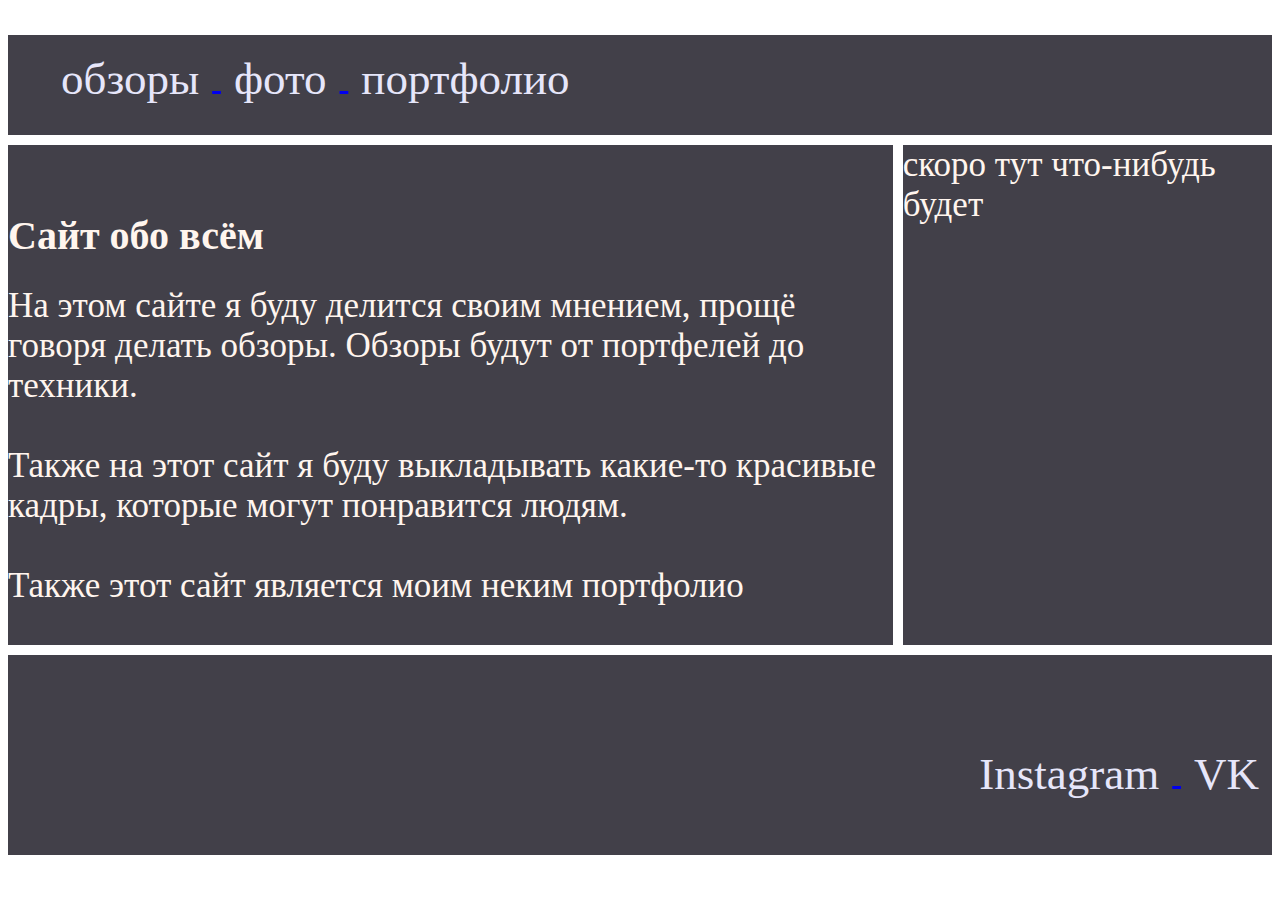
<file: old site/index.html>
<!DOCTYPE html>
<html>
    <head>
        <link rel="stylesheet" href="csss/style1.css">
        <title>максим из космоса</title>
        <link rel="shortcut icon" href="imaage/logo.PNG">
        <meta charset="utf-8">
    </head>
    <body>
        <div id="wrapper">
            <div class="header">
                <div class="in-header">
                <ul>
                    <a href="uupss.html">
                        <li class="li-1">
                           обзоры
                        </li>
                    </a>
                    <a href="uupss.html">
                        <li class="li-1">
                          фото
                        </li>
                    </a>
                    <a href="uupss.html">
                        <li class="li-1">
                           портфолио
                        </li>
                    </a>
                </ul>
        </div>
            </div>
        <div class="container row">

            <div class="content">
                <div class="in-content">
                    <br>
                    <h1 id="h1"> Сайт обо всём</h1>
                    На этом сайте я буду делится своим мнением, прощё говоря делать 
                    обзоры. Обзоры будут от портфелей до техники. <br> <br>
                    Также на этот сайт я буду выкладывать какие-то красивые кадры, 
                    которые могут понравится людям. <br> <br>
                    Также этот сайт является моим неким портфолио

                </div>
            </div>
            <div class="sidebar">
                <div class="in-sidebar"> скоро тут что-нибудь будет</div>
            </div>
        </div>
            <div class="footer">
                <div class="in-footer">
                    <br>
                    <ul align="right">
                        <a href="https://www.instagram.com/maxfrom.space/" target="_blank">
                            <li class="li-1">
                               Instagram
                            </li>
                        </a>
                        <a href="https://vk.com/maxfrom.space" target="_blank">
                            <li class="li-1">
                              VK
                            </li>
                        </a>
                    </ul>
                </div>
            </div>
        </div>
    </body>
</html>
</file>
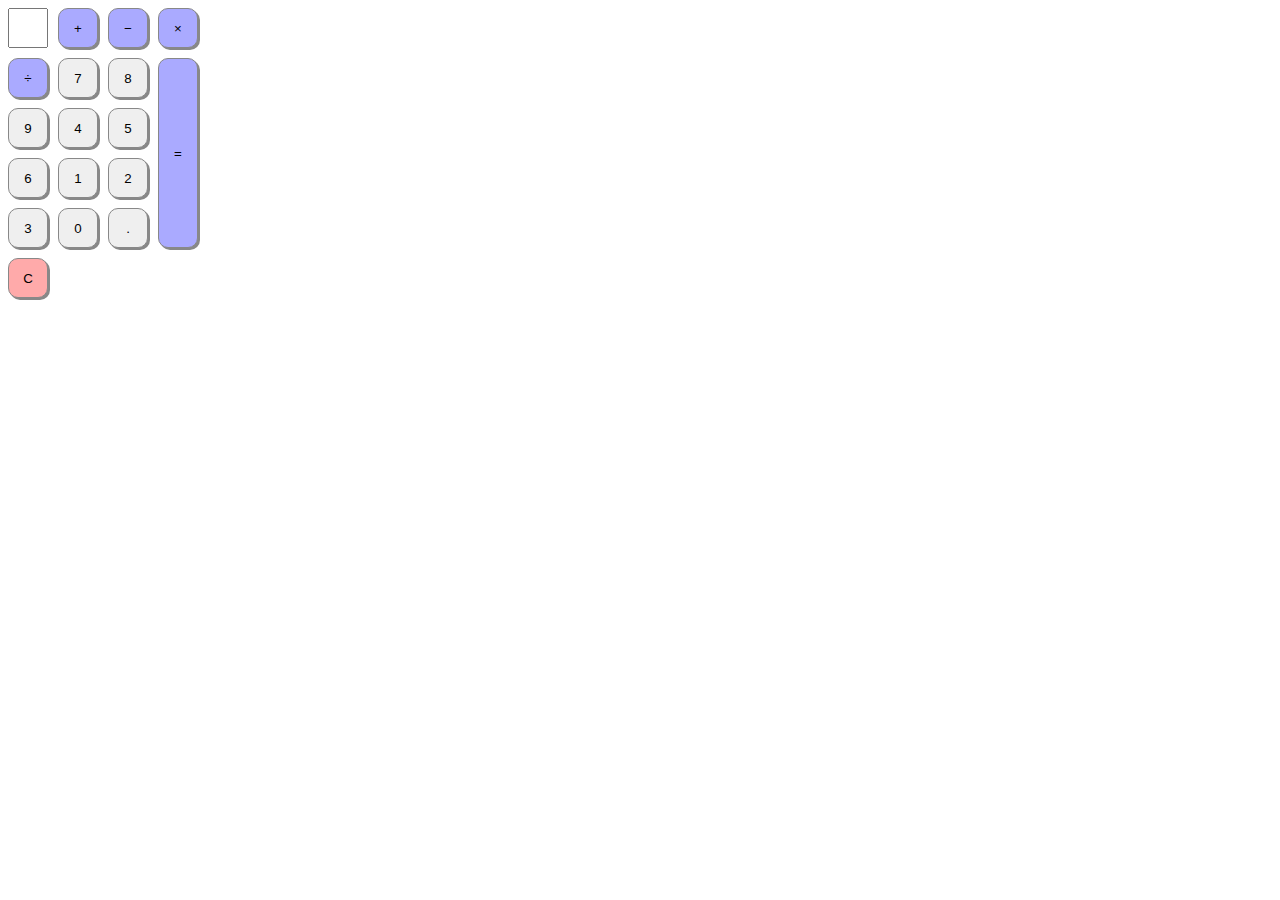
<file: calculator.html>
<!DOCTYPE html>
<html lang="en">
<head>
    <meta charset="UTF-8">
    <meta http-equiv="X-UA-Compatible" content="IE=edge">
    <meta name="viewport" content="width=device-width, initial-scale=1.0">
    <title>calculator</title>
    <!-- CSS only -->
    <link href="https://cdn.jsdelivr.net/npm/bootstrap@5.1.1/dist/css/bootstrap.min.css" rel="stylesheet"
        integrity="sha384-F3w7mX95PdgyTmZZMECAngseQB83DfGTowi0iMjiWaeVhAn4FJkqJByhZMI3AhiU" crossorigin="anonymous">
        <link rel="stylesheet" href="/calculator.css">
</head>
<body>
          <div class='calc'>
            <input class=" input_color" type="text" name="textview" viewonly>
            <button onclick="insert('+')" class="operation">+</button>
            <button onclick="insert('-')" class="operation">−</button>
            <button onclick="insert('*')" class="operation">×</button>
            <button onclick="insert('/')" class="operation">÷</button>
            <button onclick="insert('7')" >7</button>
            <button onclick="insert('8')" >8</button>
            <button onclick="insert('9')" >9</button>
            <button onclick="insert('4')" >4</button>
            <button onclick="insert('5')" >5</button>
            <button onclick="insert('6')" >6</button>
            <button onclick="insert('1')" >1</button>
            <button onclick="insert('2')" >2</button>
            <button onclick="insert('3')" >3</button>
            <button onclick="insert('0')" >0</button>
            <button onclick="insert('.')" >.</button>
            <button class="clear">C</button>
            <button class="right operation">=</button>
          </div>
        <script> 
            function insert(num){
              
            }
        </script>

      <!-- JavaScript Bundle with Popper -->
    <script src="https://cdn.jsdelivr.net/npm/bootstrap@5.1.1/dist/js/bootstrap.bundle.min.js"
    integrity="sha384-/bQdsTh/da6pkI1MST/rWKFNjaCP5gBSY4sEBT38Q/9RBh9AH40zEOg7Hlq2THRZ"
    crossorigin="anonymous"></script>
</body>
</html>
</file>
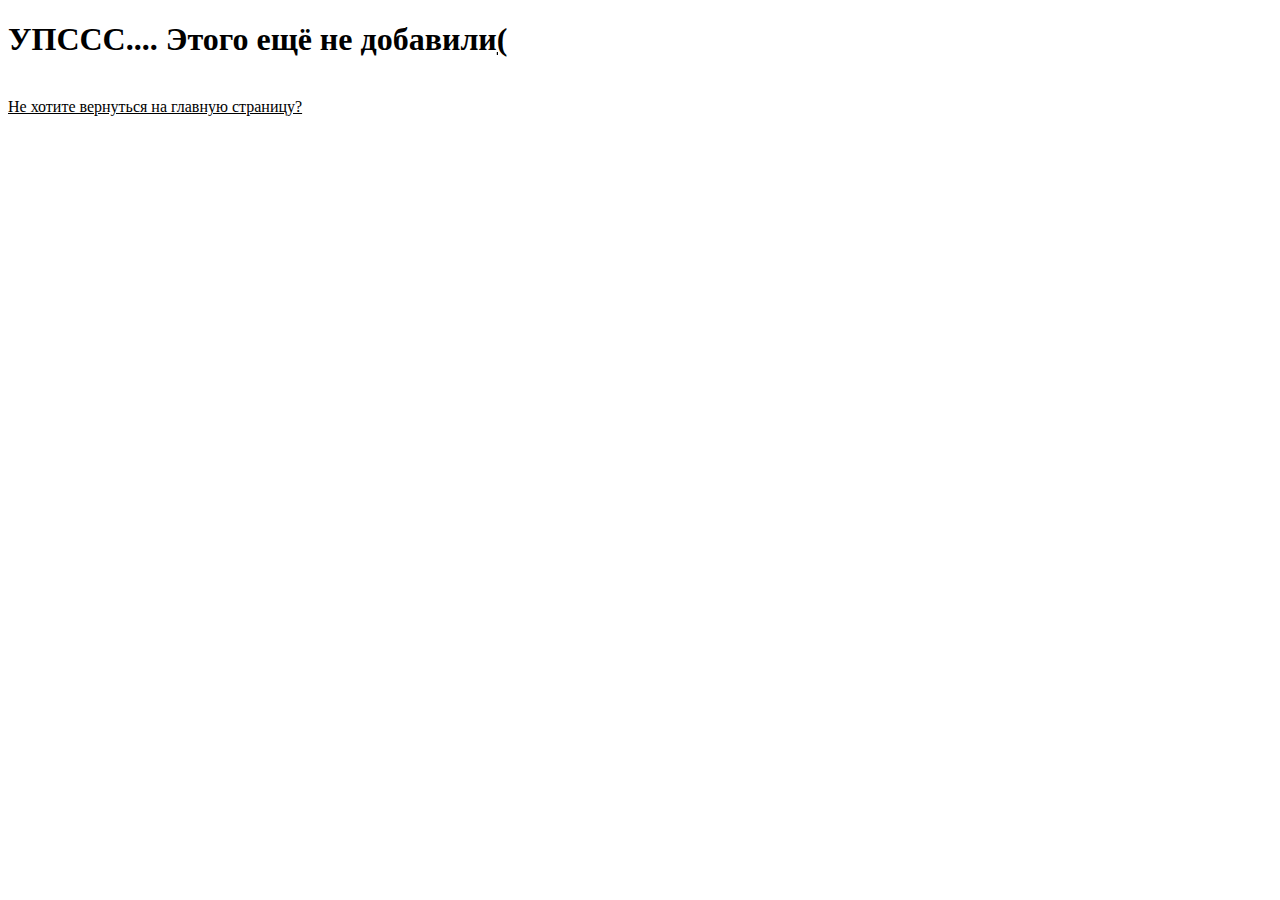
<file: old site/uupss.html>
<!DOCTYPE html>
<html>
 <head>
  <meta charset="utf-8" />
  <title>извините</title>
  <style>
      a {color: black;}
      .white {color: white;}
  </style>
 </head>
 <body>
<h1>УПССС.... Этого ещё не добавили<a href="menu.html" color="lavender">(</a></h1> <br>
<a href="index.html">Не хотите вернуться на главную страницу?</a> <br>
<h6 class="white">Поздравляю!!!! Ты нашёл секретную надпись.</h6>
</body>
</html>
</file>
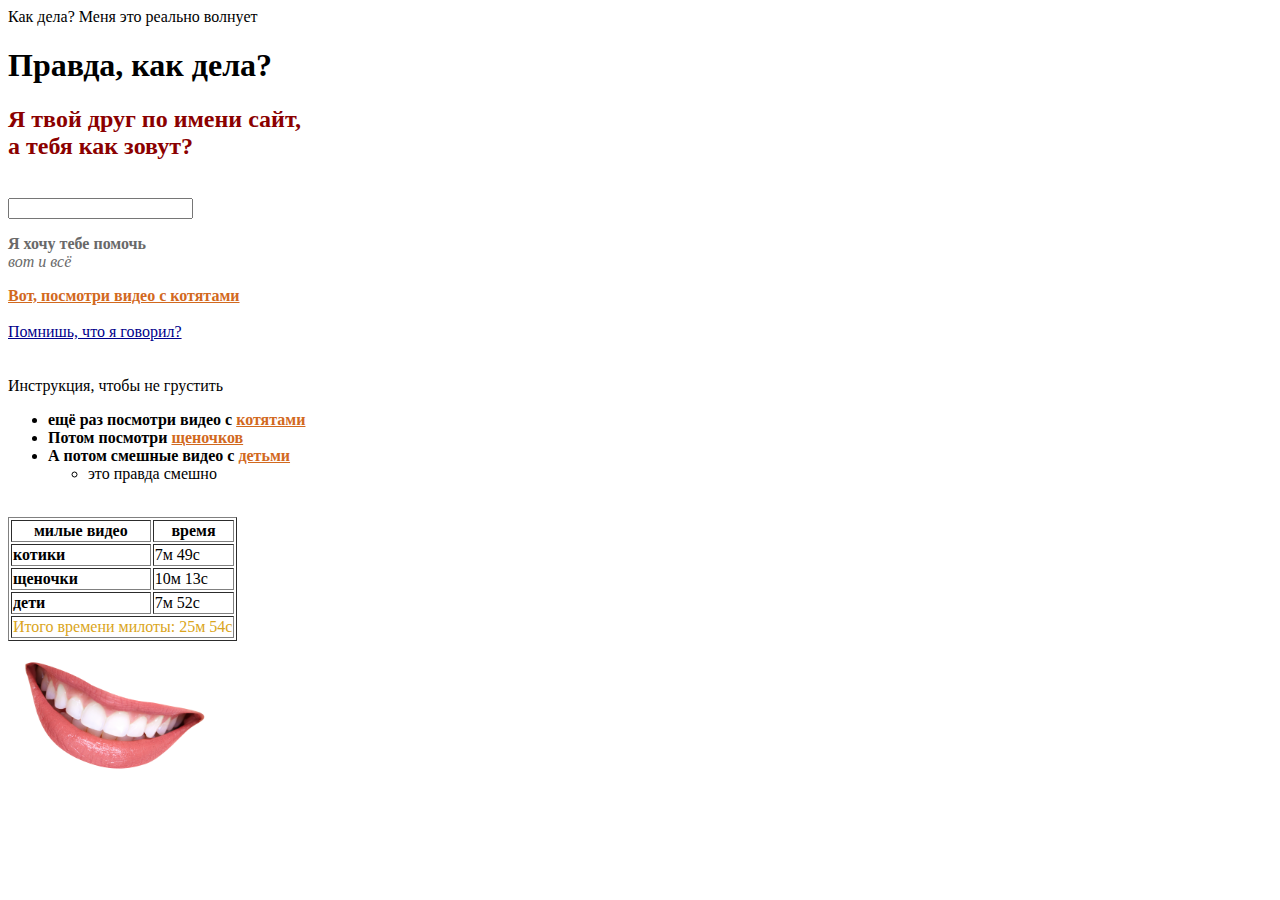
<file: old site/first_work/grust.html>
<!DOCTYPE html>
<html>
    <head>
        <title>Не грусти</title>
        <meta charset="utf-8">
        <link rel="shortcut icon" href="https://lh3.googleusercontent.com/proxy/efgE3K9Gdlt6PTrmqomxZVwa15zoTDv_4rriJM1Kl7erpswkSV-_28THGjZ9neD1bGZ18Q-ICoaYOqX07krEvdYEe4DRm1aoMLKV3qHGUQ">
        <link rel="stylesheet" href="csss/style.css">
    </head>
    <body>
Как дела? Меня это реально волнует
        <h1>Правда, как дела?</h1>
        <h2 class="friend " id="remember">Я твой друг по имени сайт, <br> а тебя как зовут?</h2>
        <br>
            <input type="text">
        <br>
        <p class="help"> <b>Я хочу тебе помочь</b> <br> <em> вот и всё </em> </p>
        <a href="https://www.youtube.com/watch?v=-dq1vXfXLek" target="_blank"> <b>Вот, посмотри видео с котятами</b> </a>
        <br>
        <br>
        <a href="#remember">Помнишь, что я говорил?</a>
        <br>
        <br>
        <br>
        Инструкция, чтобы не грустить
        <ul class="lolo">
            <li>ещё раз посмотри видео с <a href="https://www.youtube.com/watch?v=-dq1vXfXLek" target="_blank"> котятами </a> </li>
            <li>Потом посмотри <a href="https://www.youtube.com/watch?v=uGBFMO4V8LE" target="_blank"> щеночков </a> </li>
            <li>А потом смешные видео с <a href="https://www.youtube.com/watch?v=_TpmzAH4SUQ" target="_blank"> детьми </a> </li>
            <ul>
                <li>это правда смешно</li>
            </ul>
        </ul>
        <br>
        <table border="1">
            <thead>
                <tr>
                    <th > милые видео </th>
                    <th > время </th>
                </tr>
            </thead>
            <tbody>
                <tr>
                    <td class="big">котики</td>
                    <td>7м 49с</td>
                </tr>
                <tr>
                    <td class="big">
                        щеночки
                    </td>
                    <td>
                        10м 13с
                    </td>
                </tr>
                <tr>
                    <td class="big">
                        дети
                    </td>
                    <td>
                        7м 52с
                    </td>
                </tr>
            </tbody>
            <tfoot>
                <tr>
                    <td id="time" colspan="2">
                        Итого времени милоты: 25м 54с
                    </td>
                </tr>
            </tfoot>
        </table>
        <img src="image/mouth_smile_PNG15.png" width="210">
    </body>
</html>
</file>
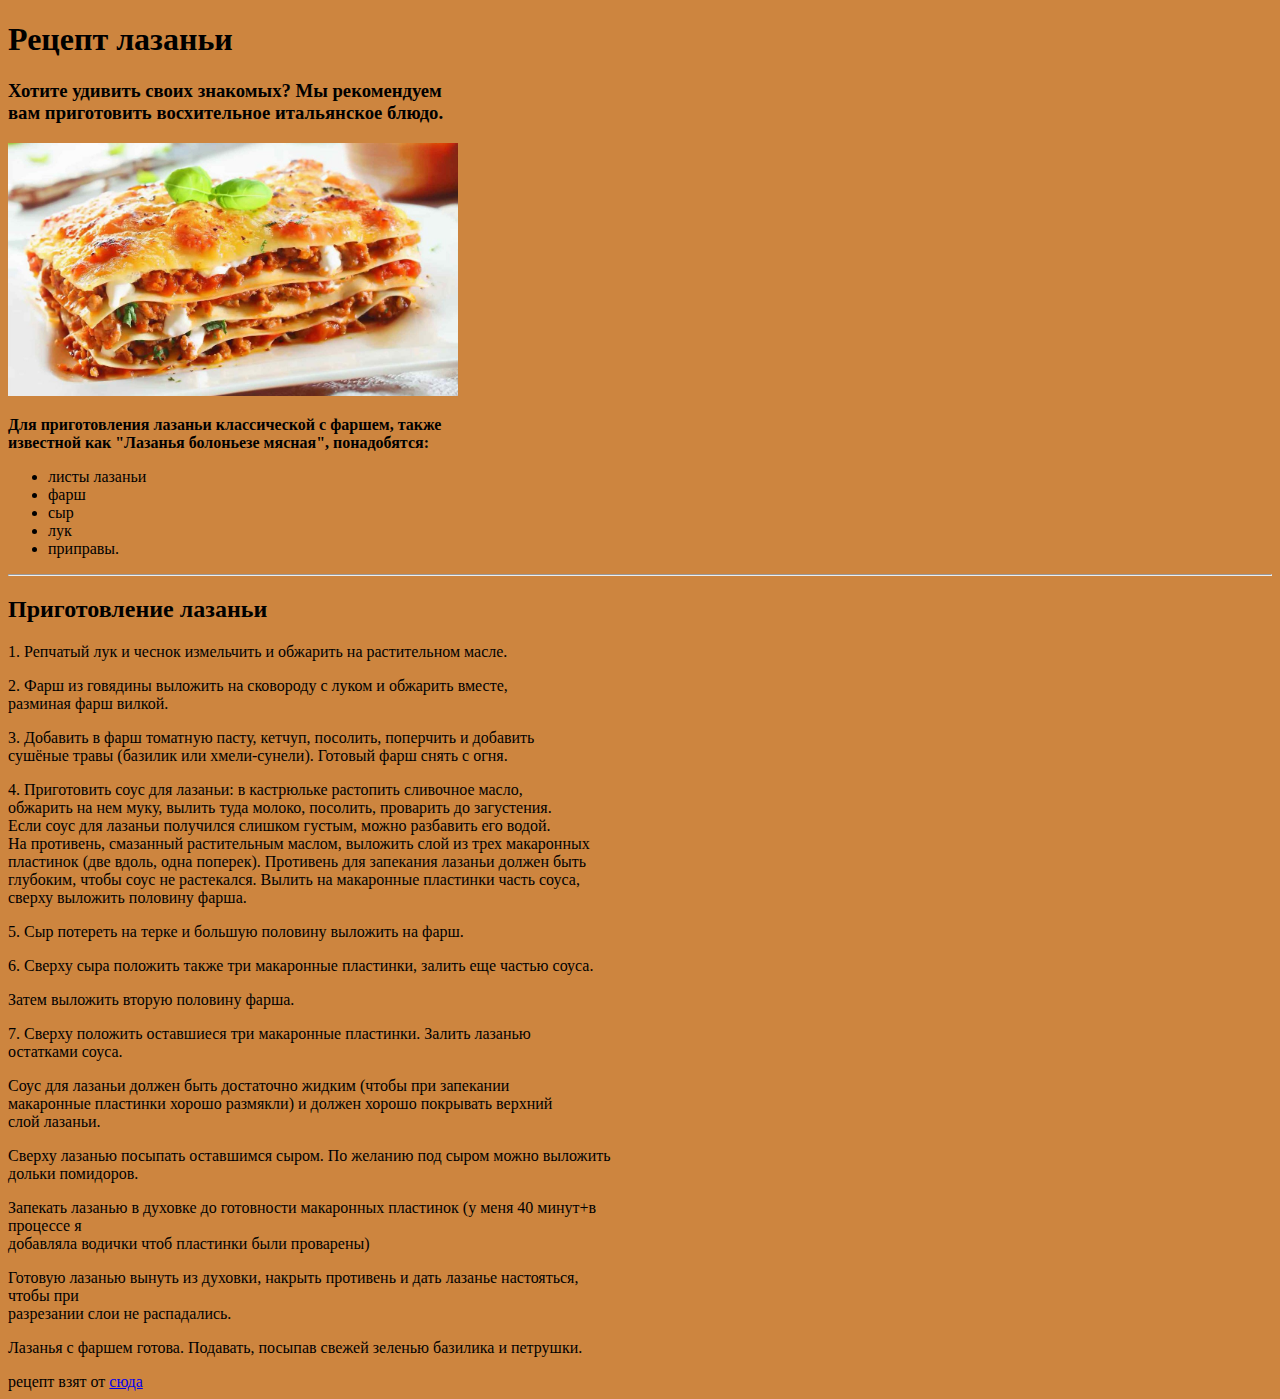
<file: old site/first_work/recept.html>
<!DOCTYPE html>
<html>
    <head>
        <meta charset="utf-8">
        <title>как готовить лазанью</title>
        <link rel="shortcut icon" href="image/IMG_3093.PNG" type="image/png">
    </head>
    <body style="background-color: peru; ">
            <h1>Рецепт лазаньи</h1>
            <h3> <p>Хотите удивить своих знакомых? Мы рекомендуем<br> вам приготовить восхительное итальянское блюдо.</p></h3>
            <img src="image/urururur.jpg" width="450">
    <p><b> Для приготовления лазаньи классической с фаршем, также<br>
         известной как "Лазанья болоньезе мясная", понадобятся:</b></p> 
         <ul>
         <li>листы лазаньи 
            <li>фарш</li> 
                <li>сыр </li>
                    <li>лук </li>
                        <li>приправы.</li> 
                    </ul>
                        <hr>
                        <h2>Приготовление лазаньи</h2>
                        
        <p>1. Репчатый лук и чеснок измельчить и обжарить на растительном масле.</p>

            <p>2. Фарш из говядины выложить на сковороду с луком и обжарить вместе, <br>
                разминая фарш вилкой.</p>

            <p>3. Добавить в фарш томатную пасту, кетчуп, посолить, поперчить и добавить <br>
                сушёные травы (базилик или хмели-сунели). Готовый фарш снять с огня.</p>

            <p>4. Приготовить соус для лазаньи: в кастрюльке растопить сливочное масло,<br> 
            обжарить на нем муку, вылить туда молоко, посолить, проварить до загустения.<br>

            Если соус для лазаньи получился слишком густым, можно разбавить его водой.<br>

            На противень, смазанный растительным маслом, выложить слой из трех макаронных <br>
            пластинок (две вдоль, одна поперек). Противень для запекания лазаньи должен быть <br>
            глубоким, чтобы соус не растекался. Вылить на макаронные пластинки часть соуса, <br>
            сверху выложить половину фарша.</p>

            <p>5. Сыр потереть на терке и большую половину выложить на фарш.</p>

            <p>6. Сверху сыра положить также три макаронные пластинки, залить еще частью соуса.</p>

            <p>Затем выложить вторую половину фарша.</p>

            <p>7. Сверху положить оставшиеся три макаронные пластинки. Залить лазанью <br>
                остатками соуса.</p>

            <p>Соус для лазаньи должен быть достаточно жидким (чтобы при запекании <br>
                макаронные пластинки хорошо размякли) и должен хорошо покрывать верхний <br>
                слой лазаньи.</p>

            <p>Сверху лазанью посыпать оставшимся сыром. По желанию под сыром можно выложить<br>
                 дольки помидоров.</p>

            <p>Запекать лазанью в духовке до готовности макаронных пластинок (у меня 40 минут+в<br>
                 процессе я <br>
                добавляла водички чтоб пластинки были проварены)</p>

            <p>Готовую лазанью вынуть из духовки, накрыть противень и дать лазанье настояться, <br>
                чтобы при <br>
                разрезании слои не распадались.</p>

            <p>Лазанья с фаршем готова. Подавать, посыпав свежей зеленью базилика и петрушки.</p>
            <li>рецепт взят от <a href="https://www.russianfood.com/recipes/recipe.php?rid=116884" target="_blank"> сюда</a></li>
        
        </body>
</html>
</file>
<file: old site/csss/style1.css>
* {
    box-sizing: border-box;
}
body {
    color: seashell;
    font-size: 35px;
}
#h1 {font-size: 40px;}
.li-1 {display: inline-block; 
    padding: 13px; 
    color: lavender;  
    font-size: 45px;
    position: relative; top: 5px;
}
.h4 {font-size: 10 px;}
.row:after {
    visibility: hidden;
    display: block;
    font-size: 0;
    content: " ";
    clear: both;
    height: 0;
  }
  .row { display: inline-block; }
  /* start commented backslash hack \*/
  * html .row { height: 1%; }
  .row { display: block; }
  /* close commented backslash hack */

.header{
    margin-bottom: 10px;
}
.in-header{
    background-color: rgb(66, 64, 73);
    height: 100px;
}
.content{
    width: 70%;
    float: left;
}
.in-content {
    background-color: rgb(66, 64, 73);
    min-height: 500px;
}
.sidebar{
    width: 30%;
    float: left;
    padding-left: 10px;
}
.in-sidebar {
    background-color: rgb(66, 64, 73);
    min-height: 500px;
}
.footer{
    height: 200px;
    margin-top: 10px;
}
.in-footer {
    height: 200px;
    background-color: rgb(66, 64, 73);
}
</file>
<file: calculator.css>
.calc {
    display: grid;
    grid-template-columns: repeat(4, 40px);
    grid-auto-rows: 40px;
    grid-gap: 10px;
  }
  
.right {
  grid-column-start: 4;
  grid-row-start: 2;
  grid-row-end: 6;
}
  
button {
  border: 1px solid #888;
  border-radius: 10px;
  cursor: pointer;
  box-shadow: 2px 2px #888;
  transition: 0.1s ease-out;
}
  
.operation {
  background-color: #AAF;
  }
  
.clear {
  background-color: #FAA;
  }
  
button:hover {
  filter: brightness(0.8);
  }
  
button:active {
  transform: translate(2px, 2px);
  box-shadow: 1px 1px;
  }
</file>
<file: old site/first_work/csss/style.css>
<style>
            table{color: midnightblue;}
            html a {color: chocolate;}
            [href="#remember"] {color: darkblue;}
            .friend {color: darkred;}
            .help {color: dimgray;}
            .big {font-weight: bold;}
            #time {color: goldenrod;}
            .lolo > li {font-weight: bold;}

</style>
</file>
